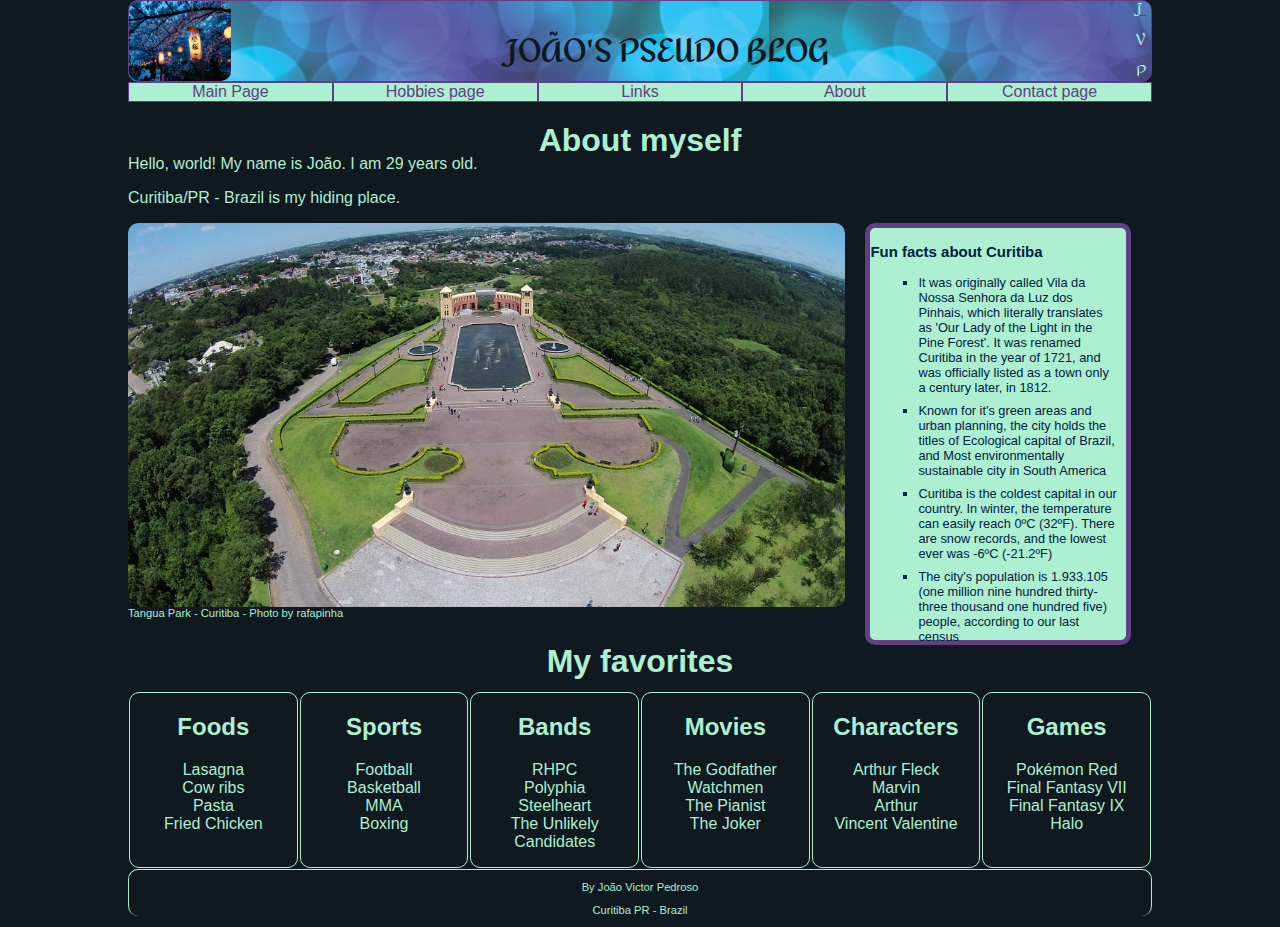
<file: Day1/index.html>
<!DOCTYPE html>
<html lang="en">
<head>
    <meta charset="utf-8">
	<meta http-equiv="X-UA-Compatible" content="ie=edge">
	<link href="https://fonts.googleapis.com/css2?family=Amita:wght@700&display=swap" rel="stylesheet">
	<link rel="stylesheet" href="CSS/mystyle.css">
	<link rel="shortcut icon" href="images/favicon.ico">
    <title>My first web page</title>
</head>
<body>
<header>
	<!--Background photo by Dana Tentis from Pexels
-->
	<img src="images/sakura.jpg" alt="sakura tree garden" title="beatiful picture by Zhaoli JIN"> <h1>JOÃO'S PSEUDO BLOG</h1> 
	<p>J V P</p>
</header>
	<nav>
		<a href="#">Main Page</a>
		<a href="hobbies.html">Hobbies page</a> 
		<a href="links.html">Links</a> 
		<a href="about.html">About</a>
		<a href="contact.html">Contact page</a>
	</nav>

	<h1>About myself</h1>
	<article>		
		<p>Hello, world! My name is João. I am 29 years old.</p> 
		<p>Curitiba/PR - Brazil is my hiding place.</p>
		
	<section>
    	<div class="list"><h3>Fun facts about Curitiba</h3><ul><li>It was originally called Vila da Nossa Senhora da Luz dos Pinhais, which literally translates as 'Our Lady of the Light in the Pine Forest'. It was renamed Curitiba in the year of 1721, and was officially listed as a town only a century later, in 1812.</li> <li>Known for it's green areas and urban planning, the city holds the titles of Ecological capital of Brazil, and Most environmentally sustainable city in South America </li> <li>Curitiba is the coldest capital in our country. In winter, the temperature can easily reach 0ºC (32ºF). There are snow records, and the lowest ever was -6ºC (-21.2ºF)</li><li> The city's population is 1.933.105 (one million nine hundred thirty-three thousand one hundred five) people, according to our last census</li></ul></div> <figure> <img src="images/tangua-park-614910_960_720.jpg" alt="Aerial vision of Tangua Park" title="beautiful, huh?"><figcaption>Tangua Park - Curitiba - Photo by rafapinha</figcaption></figure>
	</section>
	<h1>My favorites</h1>
	<div class="fav">
		<div class="fav2">
			<h2>Foods</h2>
				<ol>
					<li>Lasagna</li>
					<li>Cow ribs</li>
					<li>Pasta</li>
					<li>Fried Chicken</li>
				</ol>
		</div>
		<div class="fav2">
			<h2>Sports</h2>
				<ol>
					<li>Football</li>
					<li>Basketball</li>
					<li>MMA</li>
					<li>Boxing</li>
				</ol>
		</div>
		<div class="fav2">
			<h2>Bands</h2>
				<ol>
					<li>RHPC</li>
					<li>Polyphia</li>
					<li>Steelheart</li>
					<li>The Unlikely Candidates</li>
				</ol>
		</div>
		<div class="fav2">
			<h2>Movies</h2>
				<ol>
					<li>The Godfather</li>
					<li>Watchmen</li>
					<li>The Pianist</li>
					<li>The Joker</li>
				</ol>
		</div>
		<div class="fav2">
			<h2>Characters</h2>
				<ol>
					<li>Arthur Fleck</li>
					<li>Marvin</li>
					<li>Arthur</li>
					<li>Vincent Valentine</li>
				</ol>
		</div>
		<div class="fav2">
			<h2>Games</h2>
				<ol>
					<li>Pokémon Red</li>
					<li>Final Fantasy VII</li>
					<li>Final Fantasy IX</li>
					<li>Halo</li>
				</ol>
		</div>
	</div>
	</article>
<footer>
	<p>By João Victor Pedroso</p>
	<p>Curitiba PR - Brazil</p>

</footer>	
</body>
</html>
<!--aside {
    display: block;
    flex-flow: row nowrap;
    margin-top: 4rem;
}-->
</file>
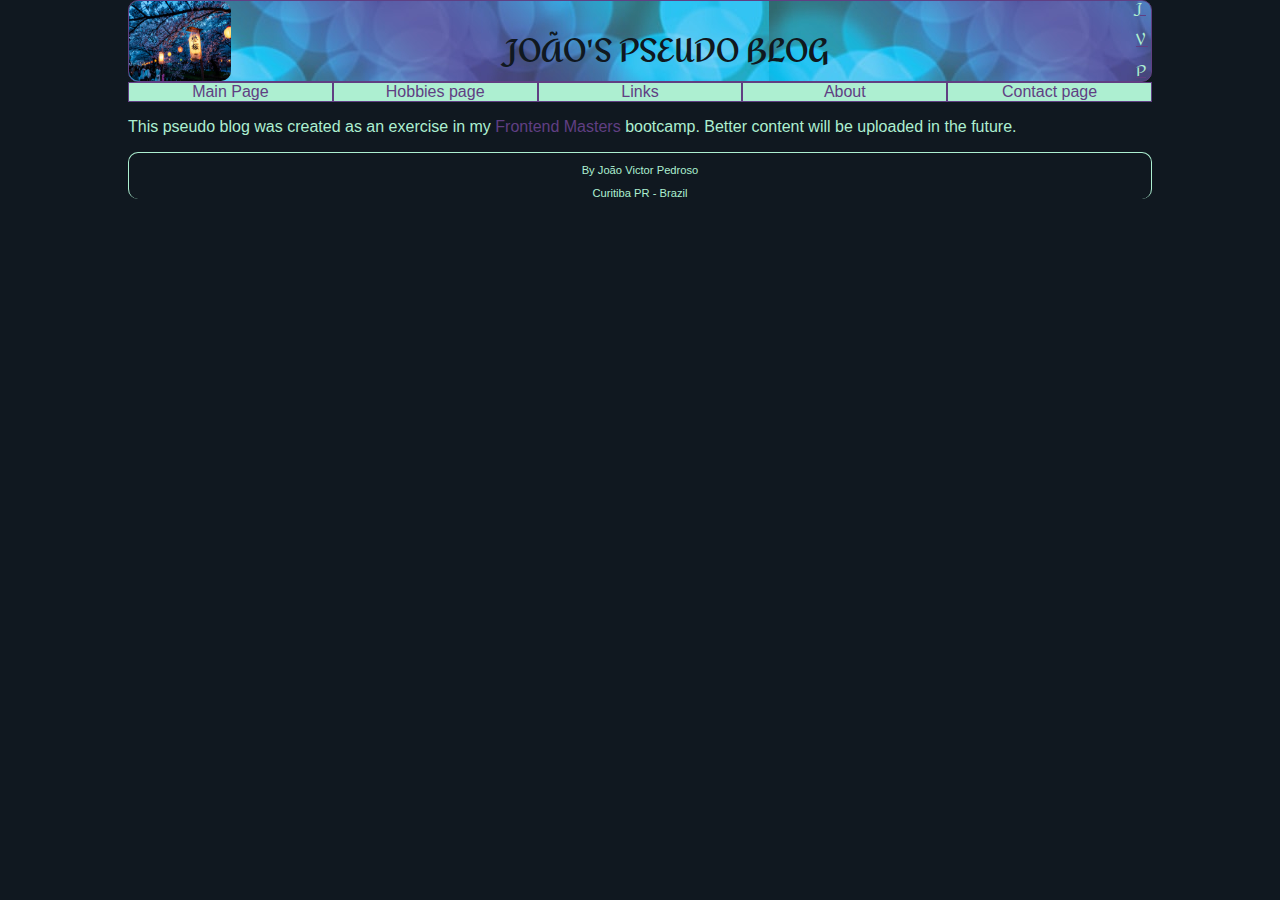
<file: Day1/about.html>
<!DOCTYPE html>
<html lang="en">
<head>
    <meta charset="utf-8">
	<meta http-equiv="X-UA-Compa
	tible" content="ie=edge">
	<link href="https://fonts.googleapis.com/css2?family=Amita:wght@700&display=swap" rel="stylesheet">
	<link rel="stylesheet" href="CSS/mystyle.css">
	<link rel="shortcut icon" href="images/favicon.ico">
    <title>About this "blog"</title>
</head>
<body>
<header>
	<!--Background photo by Dana Tentis from Pexels
-->
        <img src="images/sakura.jpg" alt="sakura tree garden" title="beatiful picture by Zhaoli JIN"> <h1>JOÃO'S PSEUDO BLOG</h1> 
        <p>J V P</p>
</header>
	<nav>
		<a href="index.html">Main Page</a>
		<a href="hobbies.html">Hobbies page</a> 
		<a href="links.html">Links</a> 
		<a href="#">About</a>
		<a href="contact.html">Contact page</a>
	</nav>
<article>
	<p>This pseudo blog was created as an exercise in my<a href="https://frontendmasters.com/"> Frontend Masters</a> bootcamp. Better content will be uploaded in the future.</p>
</article>

<footer>
	<p>By João Victor Pedroso</p>
	<p>Curitiba PR - Brazil</p>

</footer>
</body>
</html>
</file>
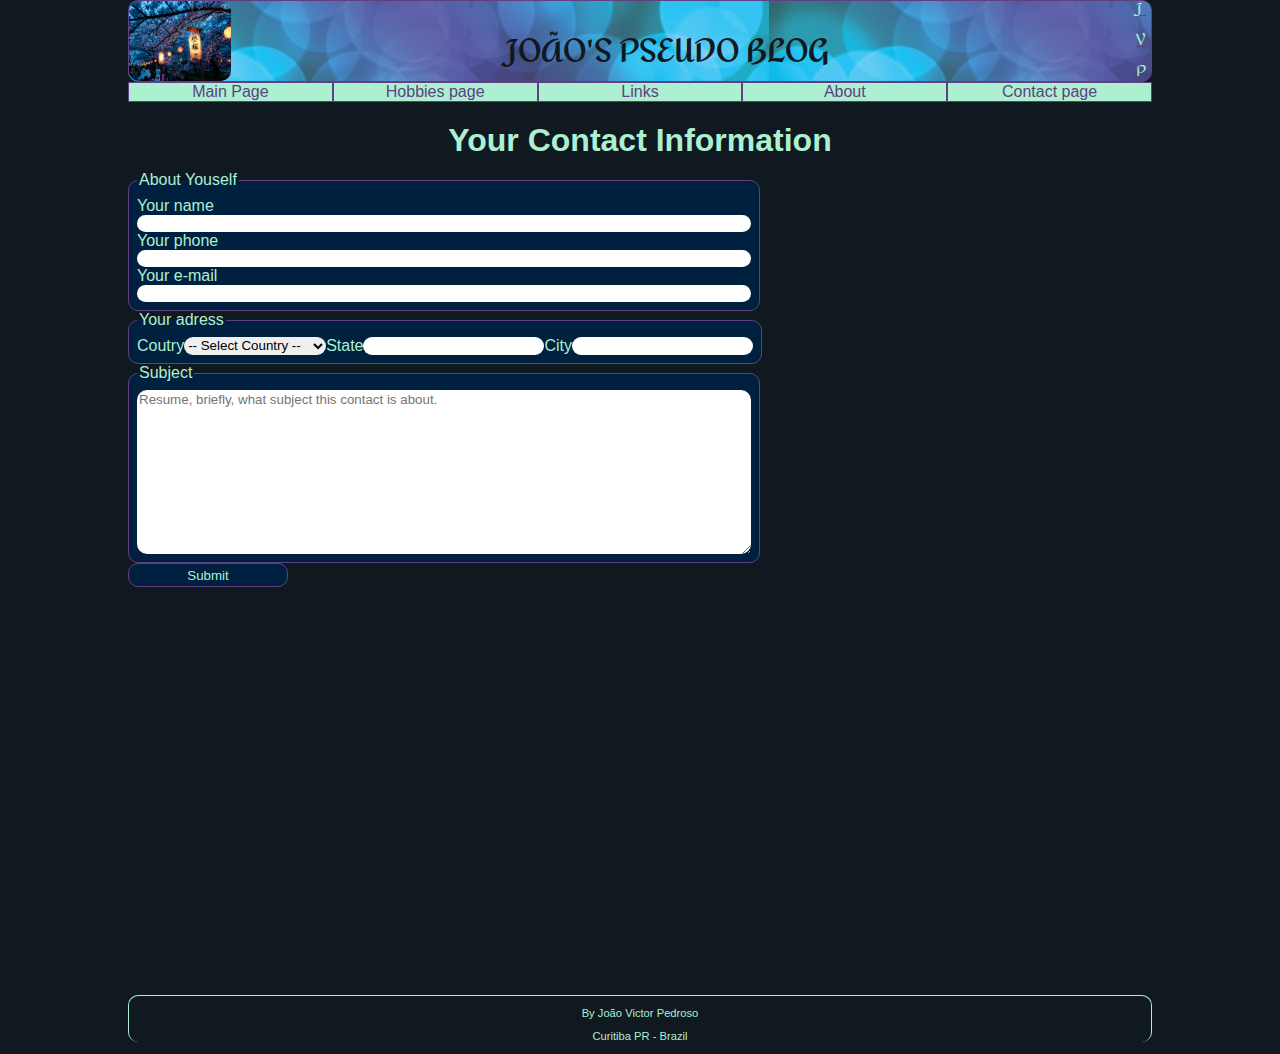
<file: Day1/contact.html>
<!DOCTYPE html>
<html lang="en">
<head>
    <meta charset="utf-8">
    <meta http-equiv="X-UA-Compatible" content="ie=edge">
    <link href="https://fonts.googleapis.com/css2?family=Amita:wght@700&display=swap" rel="stylesheet">
	<link rel="stylesheet" href="CSS/mystyle.css">
	<link rel="shortcut icon" href="images/favicon.ico">
    <title>Contact</title>
</head>
<body>
<header>
        <!--Background photo by Dana Tentis from Pexels
    -->
        <img src="images/sakura.jpg" alt="sakura tree garden" title="beatiful picture by Zhaoli JIN"> <h1>JOÃO'S PSEUDO BLOG</h1> 
        <p>J V P</p>
</header>
	<nav>
        <a href="index.html">Main Page</a>
        <a href="hobbies.html">Hobbies page</a>
        <a href="links.html">Links</a> 
        <a href="about.html">About</a>
        <a href="#">Contact page</a> 
	</nav>

    <h1>Your Contact Information</h1>
<div class="wrapper">
    <div class="left">
    <fieldset class="ys">
        <legend>About Youself</legend>
            <label for="name">Your name</label>
            <input type="text" id="name" name="name">
            <label for="phone">Your phone</label>
            <input type="tel" id="phone" name="phone"> <label for="email">Your e-mail</label>
            <input type="email" id="email" name="email">
    </fieldset>
    <fieldset>
    <legend>Your adress</legend>
    <label for="country">Coutry</label>
    <select name="country" id="country" class="county">
        <option value="0" selected>-- Select Country --</option>
        <option value="United States">United States</option>
        <option value="Canada">Canada</option>
        <option value="Albania">Albania</option>
        <option value="Algeria">Algeria</option>
        <option value="American Samoa">American Samoa</option>
        <option value="Andorra">Andorra</option>
        <option value="Angola">Angola</option>
        <option value="Anguilla">Anguilla</option>
        <option value="Antarctica">Antarctica</option>
        <option value="Antigua">Antigua</option>
        <option value="Argentina">Argentina</option>
        <option value="Armenia">Armenia</option>
        <option value="Aruba">Aruba</option>
        <option value="Australia">Australia</option>
        <option value="Austria">Austria</option>
        <option value="Azerbaijani">Azerbaijani</option>
        <option value="Bahamas">Bahamas</option>
        <option value="Bahrain">Bahrain</option>
        <option value="Bangladesh">Bangladesh</option>
        <option value="Barbados">Barbados</option>
        <option value="Belarus">Belarus</option>
        <option value="Netherlands">Belgium</option>
        <option value="Belize">Belize</option>
        <option value="Benin">Benin</option>
        <option value="Bermuda">Bermuda</option>
        <option value="Bhutan">Bhutan</option>
        <option value="Bolivia">Bolivia</option>
        <option value="Bosnia-Hercegovina">Bosnia-Hercegovina</option>
        <option value="Botswana">Botswana</option>
        <option value="Bouvet Island">Bouvet Island</option>
        <option value="Brazil">Brazil</option>
        <option value="British IOT">British IOT</option>
        <option value="Brunei Darussalam">Brunei Darussalam</option>
        <option value="Bulgaria">Bulgaria</option>
        <option value="Burkina Faso">Burkina Faso</option>
        <option value="Burundi">Burundi</option>
        <option value="Cambodia">Cambodia</option>
        <option value="Cameroon">Cameroon</option>
        <option value="Cape Verde">Cape Verde</option>
        <option value="Cayman Islands">Cayman Islands</option>
        <option value="Central African Rep">Central African Rep</option>
        <option value="Chad">Chad</option>
        <option value="Chile">Chile</option>
        <option value="China">China</option>
        <option value="Christmas Island">Christmas Island</option>
        <option value="Cocos Islands">Cocos Islands</option>
        <option value="Colombia">Colombia</option>
        <option value="Comoros">Comoros</option>
        <option value="Congo">Congo</option>
        <option value="Cook Islands">Cook Islands</option>
        <option value="Costa Rica">Costa Rica</option>
        <option value="Croatia">Croatia</option>
        <option value="Cyprus">Cyprus</option>
        <option value="Czech Republic">Czech Republic</option>
        <option value="Denmark">Denmark</option>
        <option value="Djibouti">Djibouti</option>
        <option value="Dominica">Dominica</option>
        <option value="Dominican Republic">Dominican Republic</option>
        <option value="East Timor">East Timor</option>
        <option value="Ecuador">Ecuador</option>
        <option value="Egypt">Egypt</option>
        <option value="El Salvador">El Salvador</option>
        <option value="Equatorial Guinea">Equatorial Guinea</option>
        <option value="Eritrea">Eritrea</option>
        <option value="Estonia">Estonia</option>
        <option value="Ethiopia">Ethiopia</option>
        <option value="Faeroe Islands">Faeroe Islands</option>
        <option value="Falkland Islands">Falkland Islands</option>
        <option value="Fiji">Fiji</option>
        <option value="Finland">Finland</option>
        <option value="France">France</option>
        <option value="French Guiana">French Guiana</option>
        <option value="French Polynesia">French Polynesia</option>
        <option value="French Southern">French Southern</option>
        <option value="French Southern Ter">French Southern Ter</option>
        <option value="Gabon">Gabon</option>
        <option value="Gambia">Gambia</option>
        <option value="Georgia">Georgia</option>
        <option value="Germany">Germany</option>
        <option value="Ghana">Ghana</option>
        <option value="Gibraltar">Gibraltar</option>
        <option value="Greece">Greece</option>
        <option value="Greenland">Greenland</option>
        <option value="Grenada">Grenada</option>
        <option value="Guadeloupe">Guadeloupe</option>
        <option value="Guam">Guam</option>
        <option value="Guatemala">Guatemala</option>
        <option value="Guinea">Guinea</option>
        <option value="Guinea-Bissau">Guinea-Bissau</option>
        <option value="Guyana">Guyana</option>
        <option value="Haiti">Haiti</option>
        <option value="Heard">Heard</option>
        <option value="Honduras">Honduras</option>
        <option value="Hong Kong">Hong Kong</option>
        <option value="Hungary">Hungary</option>
        <option value="Iceland">Iceland</option>
        <option value="India">India</option>
        <option value="Indonesia">Indonesia</option>
        <option value="Ireland">Ireland</option>
        <option value="Israel">Israel</option>
        <option value="Italy">Italy</option>
        <option value="Ivory Coast">Ivory Coast</option>
        <option value="Jamaica">Jamaica</option>
        <option value="Japan">Japan</option>
        <option value="Jordan">Jordan</option>
        <option value="Kazakhstan">Kazakhstan</option>
        <option value="Kenya">Kenya</option>
        <option value="Kiribati">Kiribati</option>
        <option value="Kuwait">Kuwait</option>
        <option value="Kyrgyzstan">Kyrgyzstan</option>
        <option value="Laos">Laos</option>
        <option value="Latvia">Latvia</option>
        <option value="Lebanon">Lebanon</option>
        <option value="Lesotho">Lesotho</option>
        <option value="Liberia">Liberia</option>
        <option value="Liechtenstein">Liechtenstein</option>
        <option value="Lithuania">Lithuania</option>
        <option value="Luxembourg">Luxembourg</option>
        <option value="Macau">Macau</option>
        <option value="Macedonia">Macedonia</option>
        <option value="Madagascar">Madagascar</option>
        <option value="Malawi">Malawi</option>
        <option value="Malaysia">Malaysia</option>
        <option value="Maldives">Maldives</option>
        <option value="Mali">Mali</option>
        <option value="Malta">Malta</option>
        <option value="Marshall Islands">Marshall Islands</option>
        <option value="Martinique">Martinique</option>
        <option value="Mauritania">Mauritania</option>
        <option value="Mauritius">Mauritius</option>
        <option value="Mayotte">Mayotte</option>
        <option value="Mexico">Mexico</option>
        <option value="Micronesia">Micronesia</option>
        <option value="MNP">MNP</option>
        <option value="Moldova">Moldova</option>
        <option value="Monaco">Monaco</option>
        <option value="Mongolia">Mongolia</option>
        <option value="Montserrat">Montserrat</option>
        <option value="Morocco">Morocco</option>
        <option value="Mozambique">Mozambique</option>
        <option value="Myanmar">Myanmar</option>
        <option value="Namibia">Namibia</option>
        <option value="Nauru">Nauru</option>
        <option value="Nepal">Nepal</option>
        <option value="NER">NER</option>
        <option value="Netherlands">Netherlands</option>
        <option value="Neutral Zone">Neutral Zone</option>
        <option value="New Caledonia">New Caledonia</option>
        <option value="New Zealand">New Zealand</option>
        <option value="Nicaragua">Nicaragua</option>
        <option value="Nigeria">Nigeria</option>
        <option value="Niue">Niue</option>
        <option value="Norfolk Island">Norfolk Island</option>
        <option value="North Korea">North Korea</option>
        <option value="Norway">Norway</option>
        <option value="Oman">Oman</option>
        <option value="Pakistan">Pakistan</option>
        <option value="Palau">Palau</option>
        <option value="Panama">Panama</option>
        <option value="Papua New Guinea">Papua New Guinea</option>
        <option value="Paraguay">Paraguay</option>
        <option value="Peru">Peru</option>
        <option value="Philippines">Philippines</option>
        <option value="Pitcairn">Pitcairn</option>
        <option value="Poland">Poland</option>
        <option value="Portugal">Portugal</option>
        <option value="Puerto Rico">Puerto Rico</option>
        <option value="Qatar">Qatar</option>
        <option value="Reunion">Reunion</option>
        <option value="Romania">Romania</option>
        <option value="Russia">Russia</option>
        <option value="Rwanda">Rwanda</option>
        <option value="Saint Helena">Saint Helena</option>
        <option value="Saint Lucia">Saint Lucia</option>
        <option value="Saint Pierre">Saint Pierre</option>
        <option value="Saint Vincent">Saint Vincent</option>
        <option value="Samoa">Samoa</option>
        <option value="San Marino">San Marino</option>
        <option value="Saudi Arabia">Saudi Arabia</option>
        <option value="Scotland">Scotland</option>
        <option value="Senegal">Senegal</option>
        <option value="Seychelles">Seychelles</option>
        <option value="Sierra Leone">Sierra Leone</option>
        <option value="Singapore">Singapore</option>
        <option value="Slovak Republic">Slovak Republic</option>
        <option value="Slovenia">Slovenia</option>
        <option value="Solomon Islands">Solomon Islands</option>
        <option value="Somali Democratic">Somali Democratic</option>
        <option value="South Africa">South Africa</option>
        <option value="South Georgia">South Georgia</option>
        <option value="South Korea">South Korea</option>
        <option value="Spain">Spain</option>
        <option value="Sri Lanka">Sri Lanka</option>
        <option value="St. Kitts and Nevis">St. Kitts and Nevis</option>
        <option value="STP">STP</option>
        <option value="Suriname">Suriname</option>
        <option value="Svalbard">Svalbard</option>
        <option value="Swaziland">Swaziland</option>
        <option value="Sweden">Sweden</option>
        <option value="Switzerland">Switzerland</option>
        <option value="Syria">Syria</option>
        <option value="Taiwan">Taiwan</option>
        <option value="Tajikistan">Tajikistan</option>
        <option value="Tanzania">Tanzania</option>
        <option value="TCA">TCA</option>
        <option value="Thailand">Thailand</option>
        <option value="Toga">Toga</option>
        <option value="Togolese">Togolese</option>
        <option value="Tokelau">Tokelau</option>
        <option value="Tongo">Tongo</option>
        <option value="Trinidad and Tobago">Trinidad and Tobago</option>
        <option value="Tunisia">Tunisia</option>
        <option value="Turkey">Turkey</option>
        <option value="Turkmenistan">Turkmenistan</option>
        <option value="Tuvalu">Tuvalu</option>
        <option value="Uganda">Uganda</option>
        <option value="Ukraine">Ukraine</option>
        <option value="United Arab">United Arab</option>
        <option value="United Kingdom">United Kingdom</option>
        <option value="Upper Volta">Upper Volta</option>
        <option value="Uruguay">Uruguay</option>
        <option value="USSR(Former)">USSR(Former)</option>
        <option value="Uzbekistan">Uzbekistan</option>
        <option value="Vanuatu">Vanuatu</option>
        <option value="Vatican City">Vatican City</option>
        <option value="Venezuela">Venezuela</option>
        <option value="VI, British">VI, British</option>
        <option value="Viet Nam">Viet Nam</option>
        <option value="Virgin Islands, USA">Virgin Islands, USA</option>
        <option value="Western Sahara">Western Sahara</option>
        <option value="WLF">WLF</option>
        <option value="Yemen">Yemen</option>
        <option value="Yugoslavia">Yugoslavia</option>
        <option value="Zaire">Zaire</option>
        <option value="Zambia">Zambia</option>
        <option value="Zimbabwe">Zimbabwe</option>
    </select>
    <label id="state">State</label>
        <input type="text">
    <label id="city">City</label>
        <input type="text">
    </fieldset>
    <fieldset>
    <legend>Subject</legend>
    <textarea placeholder="Resume, briefly, what subject this contact is about."></textarea>
    </fieldset>
    <button type="submit">Submit</button> </div>

    <div class="mapouter"><div class="gmap_canvas"><iframe width="436" height="360" id="gmap_canvas" src="https://maps.google.com/maps?q=curitiba&t=&z=13&ie=UTF8&iwloc=&output=embed" frameborder="0" scrolling="no" marginheight="0" marginwidth="0"></iframe></div><style>.mapouter{position:relative;text-align:center;height:360px;width:436px;}.gmap_canvas {overflow:hidden;background:none!important;height:378px;width:456px;}</style></div>
</div>
<footer>
	<p>By João Victor Pedroso</p>
	<p>Curitiba PR - Brazil</p>

</footer>	
</body>
</html>
</file>
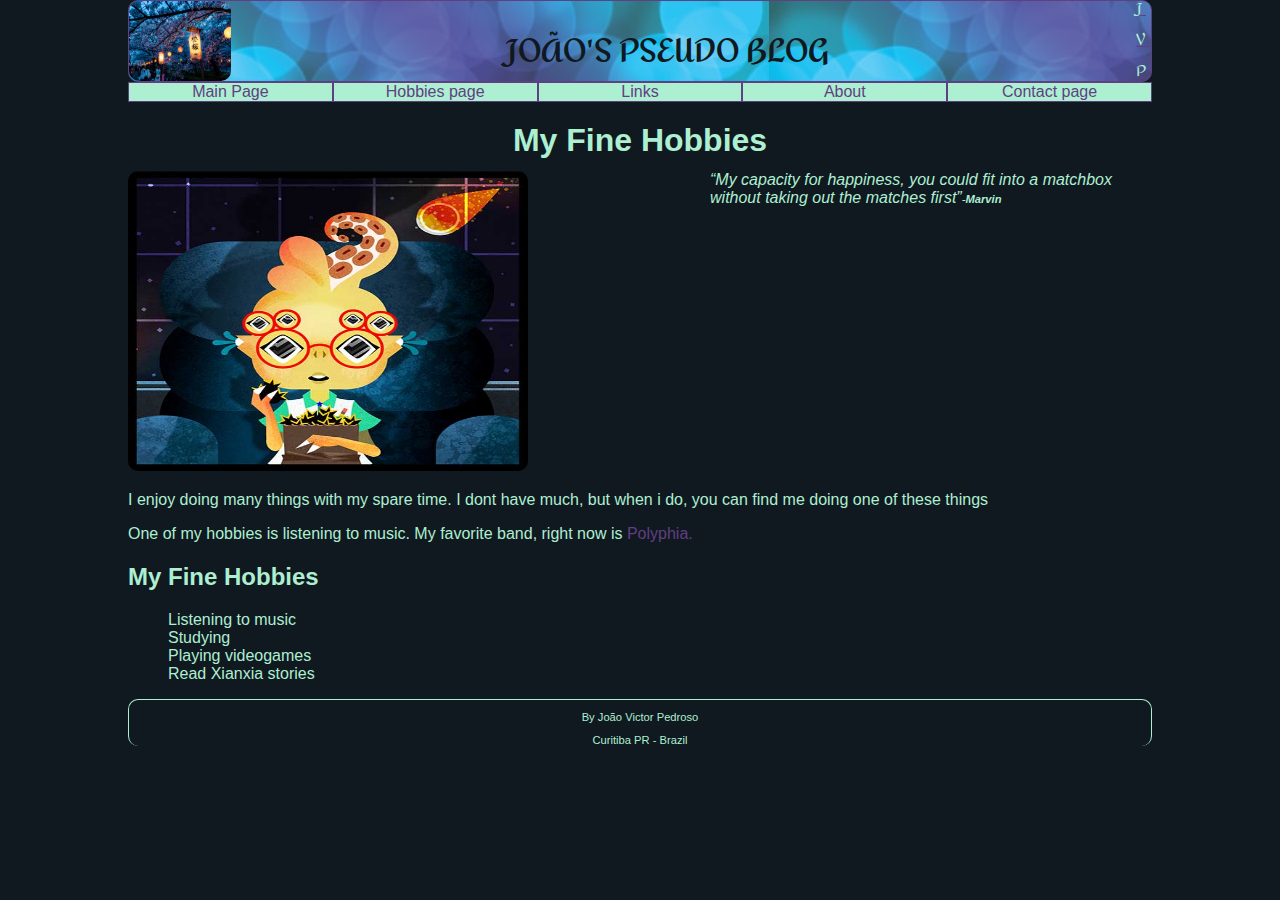
<file: Day1/hobbies.html>
<!DOCTYPE html>
<html lang="en-US">
<head>
	<meta charset="utf-8">
	<meta http-equiv="X-UA-Compatible" content="ie=edge">
	<link href="https://fonts.googleapis.com/css2?family=Amita:wght@700&display=swap" rel="stylesheet">
	<link rel="stylesheet" href="CSS/mystyle.css">
	<link rel="shortcut icon" href="images/favicon.ico">
    <title>My great hobbies</title>
</head>
<body>
<header>
		<!--Background photo by Dana Tentis from Pexels
	-->
        <img src="images/sakura.jpg" alt="sakura tree garden" title="beatiful picture by Zhaoli JIN" > <h1>JOÃO'S PSEUDO BLOG</h1> 
        <p>J V P</p>
</header>
	<nav>
		<a href="index.html">Main Page</a>	
		<a href="#">Hobbies page</a>
		<a href="links.html">Links</a> 
		<a href="about.html">About</a>
		<a href="contact.html">Contact page</a> 
	</nav>

<article> 
	<h1>My Fine Hobbies</h1>
	<img src="images/blog1.jpg" alt="weird thing eating popcorn" title="alien" style="width:400px; height:300px;margin-top:2em;">
	<blockquote>
		<p><em>“My capacity for happiness, you could fit into a matchbox<br> without taking out the matches first”</em><cite>-<strong>Marvin</strong></cite></p>
	</blockquote>
	<p>I enjoy doing many things with my spare time. I dont have much, but when i do, you can find me doing one of these things</p>
    
		<p>One of my hobbies is listening to music. My favorite band, right now is<a href="https://polyphia.com/"> Polyphia.</a> </p>
	<h2>My Fine Hobbies</h2>
	<ul>
		<li>Listening to music</li>
		<li>Studying</li>
		<li>Playing videogames</li>
		<li>Read Xianxia stories</li>
	</ul>
</article>
<footer>
	<p>By João Victor Pedroso</p>
	<p>Curitiba PR - Brazil</p>

</footer>	
</body>
</html>
</file>
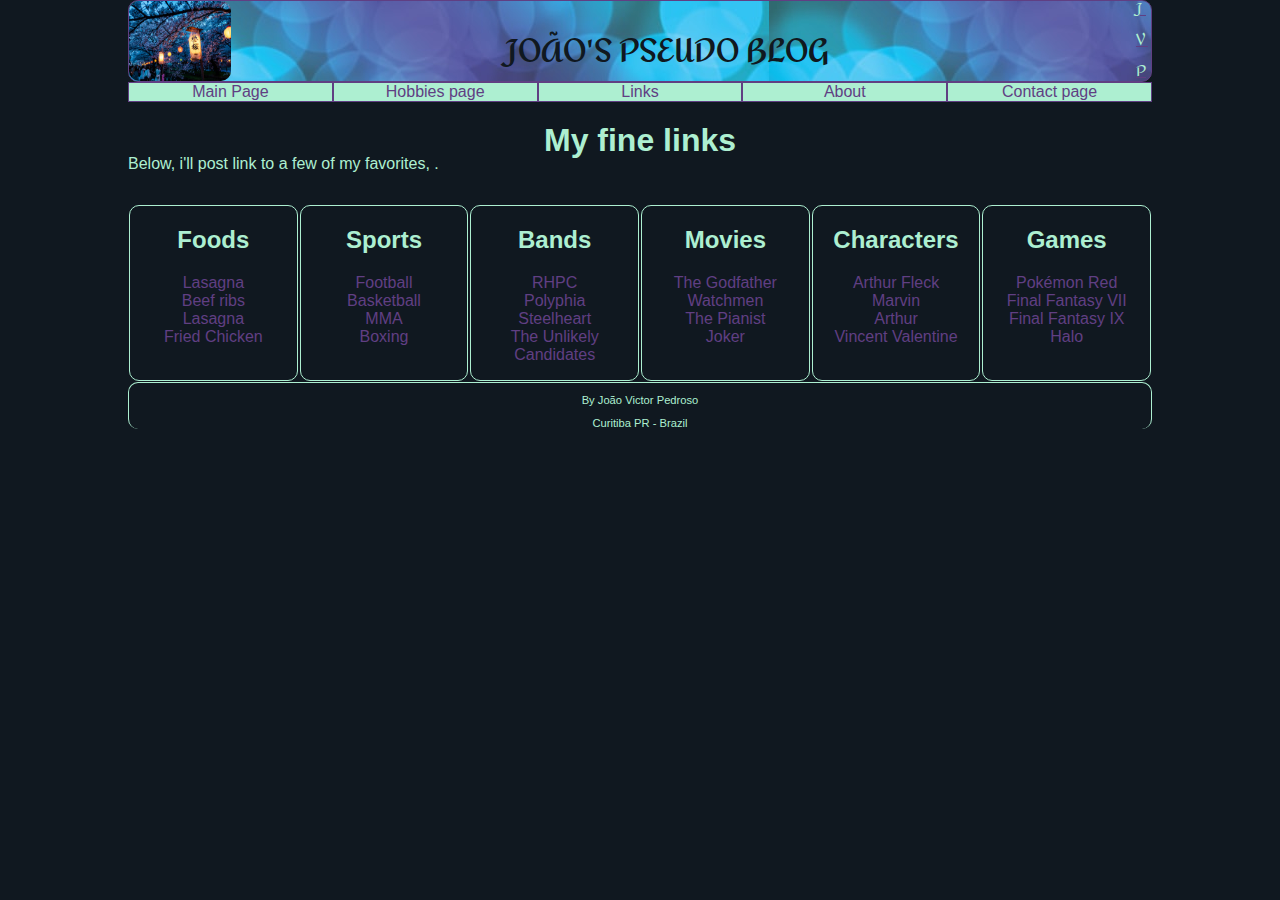
<file: Day1/links.html>
<!DOCTYPE html>
<html lang="en-US">
<head>
	<meta charset="utf-8">
	<meta http-equiv="X-UA-Compatible" content="ie=edge">
	<link href="https://fonts.googleapis.com/css2?family=Amita:wght@700&display=swap" rel="stylesheet">
	<link rel="stylesheet" href="CSS/mystyle.css">
	<link rel="shortcut icon" href="images/favicon.ico">
    <title>My links</title>
</head>
<body> 
<header>
		<!--Background photo by Dana Tentis from Pexels
	-->
        <img src="images/sakura.jpg" alt="sakura tree garden" title="beatiful picture by Zhaoli JIN"> <h1>JOÃO'S PSEUDO BLOG</h1> 
        <p>J V P</p>
</header>
	<nav>
		<a href="index.html">Main Page</a>
		<a href="hobbies.html">Hobbies page</a>
		<a href="#">Links</a> 
		<a href="about.html">About</a>
		<a href="contact.html">Contact page</a> 
</nav>

	<h1>My fine links</h1>
	<p>Below, i'll post link to a few of my favorites, .</p>
	<div class="fav">
		<div class="fav2">
			<h2>Foods</h2>
				<ol>
					<li><a href="https://www.allrecipes.com/recipe/23600/worlds-best-lasagna/" target="_blank">Lasagna</a></li>
					<li><a href="https://www.allrecipes.com/recipe/52272/argentinean-style-ribs/" target="_blank">Beef ribs</a></li>
					<li><a href="https://www.allrecipes.com/recipe/19344/homemade-lasagna/" target="_blank">Lasagna</a></li>
					<li><A href="https://www.allrecipes.com/recipe/8805/crispy-fried-chicken/?internalSource=hub%20recipe&referringContentType=Search" target="_blank">Fried Chicken</a></li>
				</ol>
		</div>
		<div class="fav2">
			<h2>Sports</h2>
				<ol>
					<li><a href="https://en.wikipedia.org/wiki/Football" target="_blank">Football</a></li>
					<li><a href="https://en.wikipedia.org/wiki/Basketball" target="_blank">Basketball</a></li>
					<li><a href="https://en.wikipedia.org/wiki/Mixed_martial_arts" target="_blank">MMA</a></li>
					<li><a href="https://en.wikipedia.org/wiki/Boxing" target="_blank">Boxing</a></li>
				</ol>
		</div>
		<div class="fav2">
			<h2>Bands</h2>
				<ol>
					<li><a href="https://redhotchilipeppers.com/" target="_blank">RHPC</a></li>
					<li><a href="https://polyphia.com/" target="_blank">Polyphia</a></li>
					<li><a href="https://steelheart.com" target="_blank">Steelheart</a></li>
					<li><a href="http://theunlikelycandidates.com/music/" target="_blank">The Unlikely Candidates</a></li>
				</ol>
		</div>
		<div class="fav2">
			<h2>Movies</h2>
				<ol>
					<li><a href="https://www.imdb.com/title/tt0068646/" target="_blank">The Godfather</a></li>
					<li><a href="https://www.imdb.com/title/tt0409459/?ref_=fn_al_tt_2" target="_blank">Watchmen</a></li>
					<li><a href="https://www.imdb.com/title/tt0253474/?ref_=fn_al_tt_1" target="_blank">The Pianist</a></li>
					<li><a href="https://www.imdb.com/title/tt7286456/?ref_=fn_al_tt_1" target="_blank">Joker</a></li>
				</ol>
		</div>
		<div class="fav2">
			<h2>Characters</h2>
				<ol>
					<li><a href="https://www.imdb.com/name/nm0001618/?ref_=tt_ch" target="_blank">Arthur Fleck</a></li>
					<li><a href="https://www.imdb.com/title/tt0371724/characters/nm0001116?ref_=tt_cl_t3" target="_blank">Marvin</a></li>
					<li><a href="https://book.qidian.com/info/1010702900" target="_blank">Arthur</a></li>
					<li><a href="https://www.ign.com/wikis/final-fantasy-7-remake/Vincent_Valentine" target="_blank">Vincent Valentine</a></li>
				</ol>
		</div>
		<div class="fav2">
			<h2>Games</h2>
				<ol>
					<li><a href="https://www.ign.com/games/pokemon-red-version" target="_blank"> Pokémon Red</a> </li>
					<li><a href="https://www.ign.com/games/final-fantasy-vii" target="_blank">Final Fantasy VII </a></li>
					<li><a href="https://br.ign.com/final-fantasy-ix" target="_blank">Final Fantasy IX </a></li>
					<li><a href="https://www.ign.com/games/halo-combat-evolved" target="_blank">Halo</a></li>
				</ol>
		</div>
	</div>

<footer>
	<p>By João Victor Pedroso</p>
	<p>Curitiba PR - Brazil</p>

</footer>	

</body>
</html>
</file>
<file: Day1/CSS/mystyle.css>
body {
    font-family: Arial, Helvetica, sans-serif;
    width: 80%;
    margin: 0 auto;
    background-color: #101820FF;
    color: #ADEFD1FF;
    border-radius: 0;
}

header * {
    border: 0px solid white;
}

header {
    display: flex;
    height: 5rem;
    flex-flow: row nowrap;
    justify-content: space-between;
    background-color: #101820FF;
    color:#603F83FF;
    font-family: 'Amita', cursive;
    border: 1px solid #603F83FF;
    background-image: url("../images/background.jpg");
}

header h1 {
    margin-left: -2.5em;
    color: #101820FF;
}

header img {
    width: 10%;
    height: 100%;
}

header p {
    width: 15px;
    word-wrap: break-word;
    white-space: pre-wrap;
    margin-left: -3rem;
    margin-top: -8px;
    color: #ADEFD1FF;
    text-decoration: underline;
    text-decoration-color: #603F83FF;
}

* {
    border-radius: 10px; 
    border: 0px solid red;   
}
fieldset {
    display: flex;
    background-color: #00203FFF;
    width: 96.5%;
    border: 1px solid #603F83FF;
    margin-left: 0;
    padding: 0.5rem;
}

.ys, select {
    flex-flow: column wrap;
}

textarea {
    width: 99.8%;
    height: 10rem;
    font-family: Arial, Helvetica, sans-serif;
}

#comments {
    margin: 0 auto;
    padding-top: 0.3rem;
}

button {
    background-color: #00203FFF;
    color: #ADEFD1FF;
    width: 10rem;
    height: 1.5rem;
    border: 1px solid #603F83FF;
}

button:hover {
    color: #ADEFD1FF;
    background-color: #00203FFF;
    border: 1px solid #ADEFD1FF;
}

li {
    list-style-type: none;
}

h1 {
    text-align: center;
    margin: 20px 0 -20px 0;
}

a {
    color: #603F83FF;
    text-decoration: none;
    border: 0px solid #603F83FF;
}

nav {
    display: flex;
    flex-flow: row nowrap;
    background-color: #00203FFF;
    text-align: center; 
}

nav a {
    background-color: #ADEFD1FF;
    border-radius: 0;
    padding: 0 1rem;
    flex-basis: 20%;
    border: 1px solid #603F83FF;
}

a:hover {
    color: #ADEFD1FF;
    background-color: #00203FFF;
    border: 1px solid #ADEFD1FF;
}
article img {
    width: 100%;
    height: 100%;
    justify-self: flex-start;
    flex-basis: 60%;
}

article * {
    border: 0px solid red;
}

.list {
    font-size: 0.8rem;
    width: 25%;
    margin: 0 auto;
    padding: 0;
    border: 5px solid #603F83FF;
    background-color: #ADEFD1FF;
    color: #00203FFF;
    height: 103%;
    align-content: center;
    margin-bottom: 10px;
}

.list li {
    list-style: square;
    margin: 0.5rem;
    padding: 0;
}

figure {
    width: 100%;
    display: flex;
    flex-flow: column nowrap;
    flex-basis: 70%;
    order: -1;  
    margin: 0 0 1rem 0;
}

figcaption {
    font-size: 0.7rem;
    margin: 0 0 1rem 0;
    padding-bottom: 10em; 
    flex-basis: 5%;
    justify-self: flex-end;
}

blockquote {
    float: right;
    border: 0px solid red;
}

cite {
    font-size: 0.7rem;
}
article::after {
    content: "";
    display: table;
    clear: both;
}

section {
    display: flex;
    border: 0px solid red;
    margin: 0 auto;
    height: 25rem;
}

.wrapper {
    display: flex;
    flex-flow: row wrap;
    margin-top: 2em;
    margin-bottom: 2em;
}

.mapouter {
    align-self: center;
    justify-self: center;
    flex-basis: 40%;
    padding-bottom: 1.0rem;
}

.left {
    border: 0px solid yellow;
    margin: 0;
    padding: 0;
}

footer {
    font-size: 0.7rem;
    border: 1px solid #ADEFD1FF;
    border-bottom: none;
    text-align: center;
}

.fav {
    margin-top: 2em;
    display: flex;
}

.fav ol {
   display: flex;
   flex-flow: column nowrap;
   padding: 0;
   margin-top: 0;
}

.fav2 {
    border: 1px solid #ADEFD1FF;
    margin: 1px 1px;
    text-align: center;
    flex-basis: 17%;
    margin-top: 0;
}
</file>
